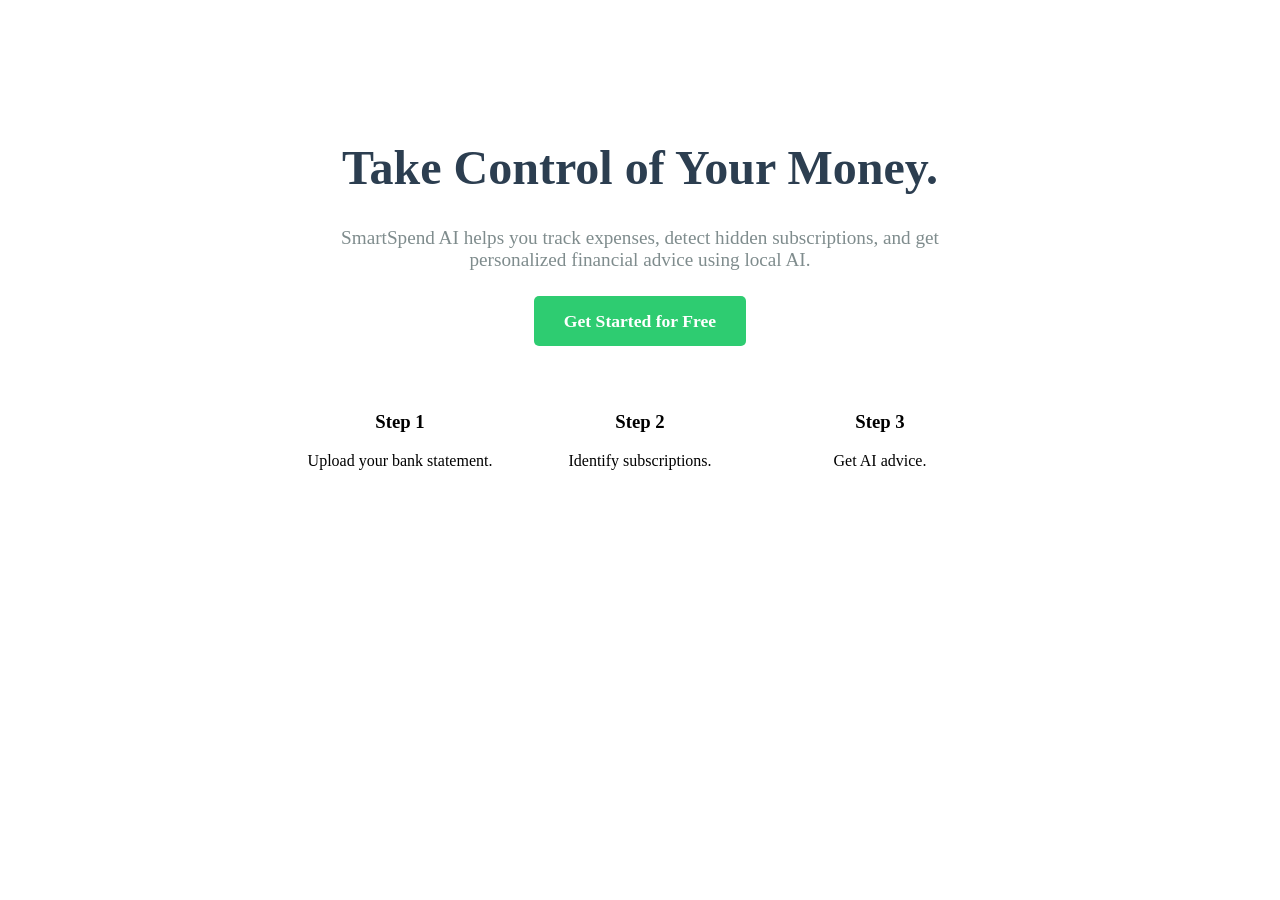
<file: src/main/resources/templates/index.html>
<!DOCTYPE html>
<html xmlns:th="http://www.thymeleaf.org">
<head>
    <title>SmartSpend AI - Welcome</title>
    <link rel="stylesheet" th:href="@{/css/style.css}">
</head>
<body>
    <div class="home-container" style="text-align: center; padding-top: 100px;">
        <h1 style="font-size: 3rem; color: #2c3e50;">Take Control of Your Money.</h1>
        <p style="font-size: 1.2rem; color: #7f8c8d; max-width: 600px; margin: 20px auto;">
            SmartSpend AI helps you track expenses, detect hidden subscriptions, 
            and get personalized financial advice using local AI.
        </p>
        
        <div style="margin-top: 40px;">
            <a th:href="@{/login}" 
               style="background: #2ecc71; color: white; padding: 15px 30px; text-decoration: none; border-radius: 5px; font-weight: bold; font-size: 1.1rem;">
               Get Started for Free
            </a>
        </div>

        <div style="margin-top: 60px; display: flex; justify-content: center; gap: 40px;">
            <div style="width: 200px;">
                <h3>Step 1</h3>
                <p>Upload your bank statement.</p>
            </div>
            <div style="width: 200px;">
                <h3>Step 2</h3>
                <p>Identify subscriptions.</p>
            </div>
            <div style="width: 200px;">
                <h3>Step 3</h3>
                <p>Get AI advice.</p>
            </div>
        </div>
    </div>
</body>
</html>
</file>
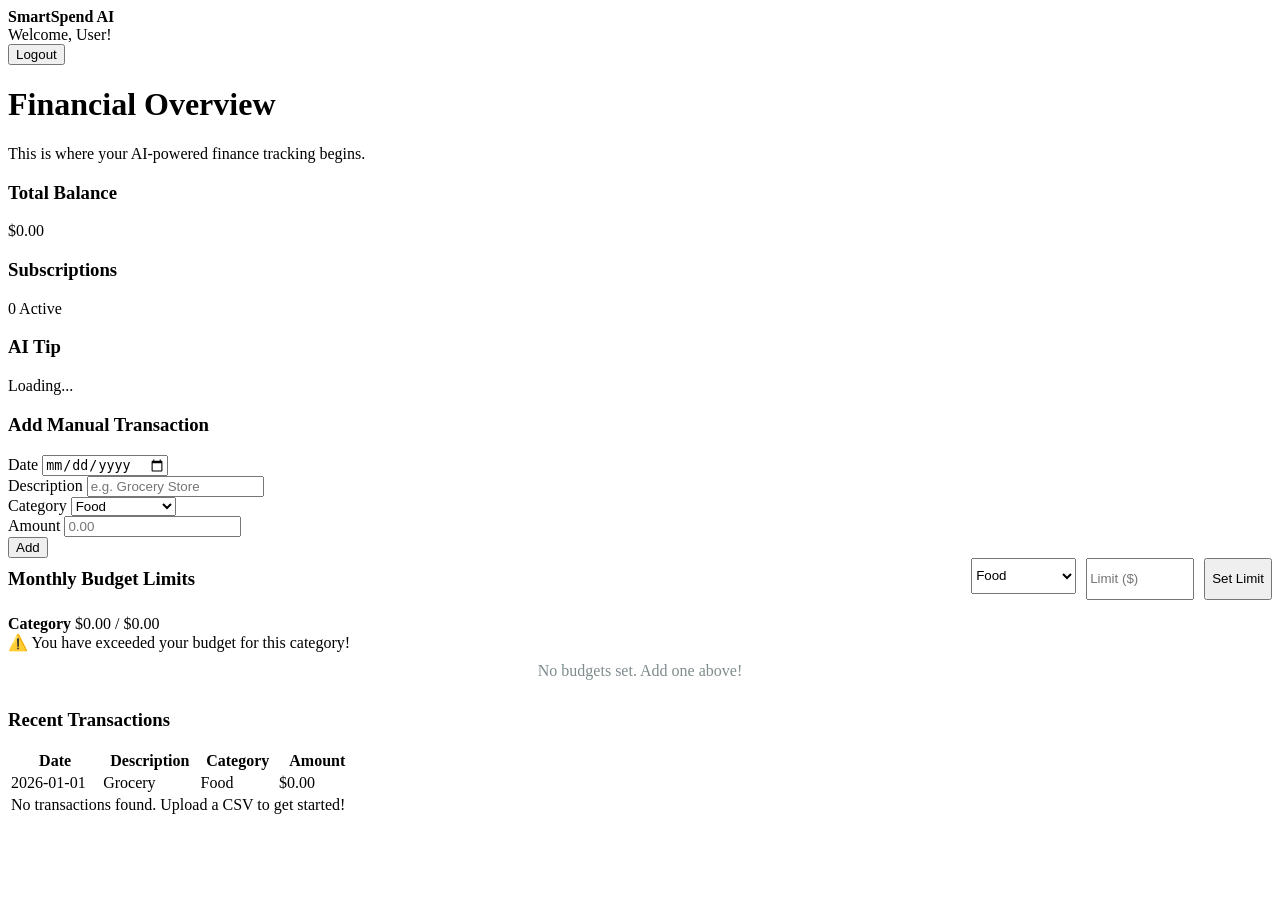
<file: src/main/resources/templates/dashboard.html>
<!DOCTYPE html>
<html xmlns:th="http://www.thymeleaf.org">
<head>
    <title>Dashboard - SmartSpend</title>
    <link rel="stylesheet" th:href="@{/css/style.css}">
</head>
<body>

    <nav class="navbar-custom">
        <div>
            <strong>SmartSpend AI</strong>
        </div>
        <div class="navbar-user-info">
            <span>Welcome, <span th:text="${#authentication.name}" class="user-name">User</span>!</span>
            
            <form th:action="@{/logout}" method="post" class="logout-form">
                <button type="submit" class="btn-logout">Logout</button>
            </form>
        </div>
    </nav>

    <div class="content-area">
        <h1>Financial Overview</h1>
        <p>This is where your AI-powered finance tracking begins.</p>
        
        <div class="overview-cards">
            <div class="overview-card balance">
                <h3>Total Balance</h3>
                <p class="overview-value">$<span th:text="${totalBalance != null ? totalBalance : '0.00'}">0.00</span></p>
            </div>
            <div class="overview-card subscriptions">
                <h3>Subscriptions</h3>
                <p class="overview-value"><span th:text="${subscriptionCount != null ? subscriptionCount : '0'}">0</span> Active</p>
            </div>
            <div class="overview-card ai-tip">
                <h3>AI Tip</h3>
                <p th:text="${aiMessage != null ? aiMessage : 'Upload a statement to get AI advice!'}">Loading...</p>
            </div>
        </div>

        <div class="add-transaction-section">
            <h3>Add Manual Transaction</h3>
            <form th:action="@{/addTransaction}" method="post" class="transaction-form">
                <div class="form-row">
                    <div class="form-group-inline">
                        <label>Date</label>
                        <input type="date" name="date" required class="form-control">
                    </div>
                    <div class="form-group-inline">
                        <label>Description</label>
                        <input type="text" name="description" placeholder="e.g. Grocery Store" required class="form-control">
                    </div>
                    <div class="form-group-inline">
                        <label>Category</label>
                        <select name="category" class="form-control">
                            <option value="Food">Food</option>
                            <option value="Transport">Transport</option>
                            <option value="Entertainment">Entertainment</option>
                            <option value="Utilities">Utilities</option>
                            <option value="Subscriptions">Subscriptions</option>
                            <option value="Income">Income</option>
                        </select>
                    </div>
                    <div class="form-group-inline">
                        <label>Amount</label>
                        <input type="number" step="0.01" min="0" name="amount" placeholder="0.00" required class="form-control">
                    </div>
                    <div class="form-group-inline btn-container">
                        <button type="submit" class="btn-primary">Add</button>
                    </div>
                </div>
            </form>
        </div>

        <div class="budget-section">
            <div style="display: flex; justify-content: space-between; align-items: center; margin-bottom: 15px;">
                <h3 style="margin: 0;">Monthly Budget Limits</h3>
                <form th:action="@{/addBudget}" method="post" style="display: flex; gap: 10px;">
                    <select name="category" class="form-control" style="width: auto; height: 36px; margin: 0;">
                        <option value="Food">Food</option>
                        <option value="Transport">Transport</option>
                        <option value="Entertainment">Entertainment</option>
                        <option value="Utilities">Utilities</option>
                        <option value="Subscriptions">Subscriptions</option>
                    </select>
                    <input type="number" step="0.01" min="0" name="limitAmount" placeholder="Limit ($)" required class="form-control" style="width: 100px; height: 36px; margin: 0;">
                    <button type="submit" class="btn-primary" style="width: auto;">Set Limit</button>
                </form>
            </div>
            
            <div class="budget-grid" th:if="${not #lists.isEmpty(budgets)}">
                <div class="budget-card" th:each="budget : ${budgets}">
                    <div class="budget-header">
                        <strong th:text="${budget.category}">Category</strong>
                        <span>
                            $<span th:text="${budget.amountSpent}">0.00</span> / $<span th:text="${budget.limitAmount}">0.00</span>
                        </span>
                    </div>
                    <div class="progress-bar-container">
                        <div class="progress-bar-fill" 
                             th:style="'width: ' + ${budget.percentage} + '%;'"
                             th:classappend="${budget.isOverBudget} ? 'danger' : (${budget.percentage} > 80 ? 'warning' : 'safe')">
                        </div>
                    </div>
                    <div class="budget-alert" th:if="${budget.isOverBudget}">
                        ⚠️ You have exceeded your budget for this category!
                    </div>
                </div>
            </div>
            <div th:if="${#lists.isEmpty(budgets)}" style="text-align: center; color: #7f8c8d; padding: 10px;">
                No budgets set. Add one above!
            </div>
        </div>

        <div class="transactions-section">
            <h3>Recent Transactions</h3>
            <table class="transactions-table">
                <thead>
                    <tr>
                        <th>Date</th>
                        <th>Description</th>
                        <th>Category</th>
                        <th style="text-align: right;">Amount</th>
                    </tr>
                </thead>
                <tbody>
                    <tr th:each="transaction : ${transactions}">
                        <td th:text="${transaction.transactionDate}">2026-01-01</td>
                        <td th:text="${transaction.description}">Grocery</td>
                        <td>
                            <span th:text="${transaction.category}" class="category-tag">Food</span>
                        </td>
                        <td class="transaction-amount"
                            th:classappend="${transaction.amount < 0 ? 'negative' : 'positive'}"
                            th:text="'$' + ${transaction.amount}">$0.00</td>
                    </tr>
                    <tr th:if="${#lists.isEmpty(transactions)}">
                        <td colspan="4" class="no-transactions-message">No transactions found. Upload a CSV to get started!</td>
                    </tr>
                </tbody>
            </table>
        </div>
    </div>

</body>
</html>
</file>
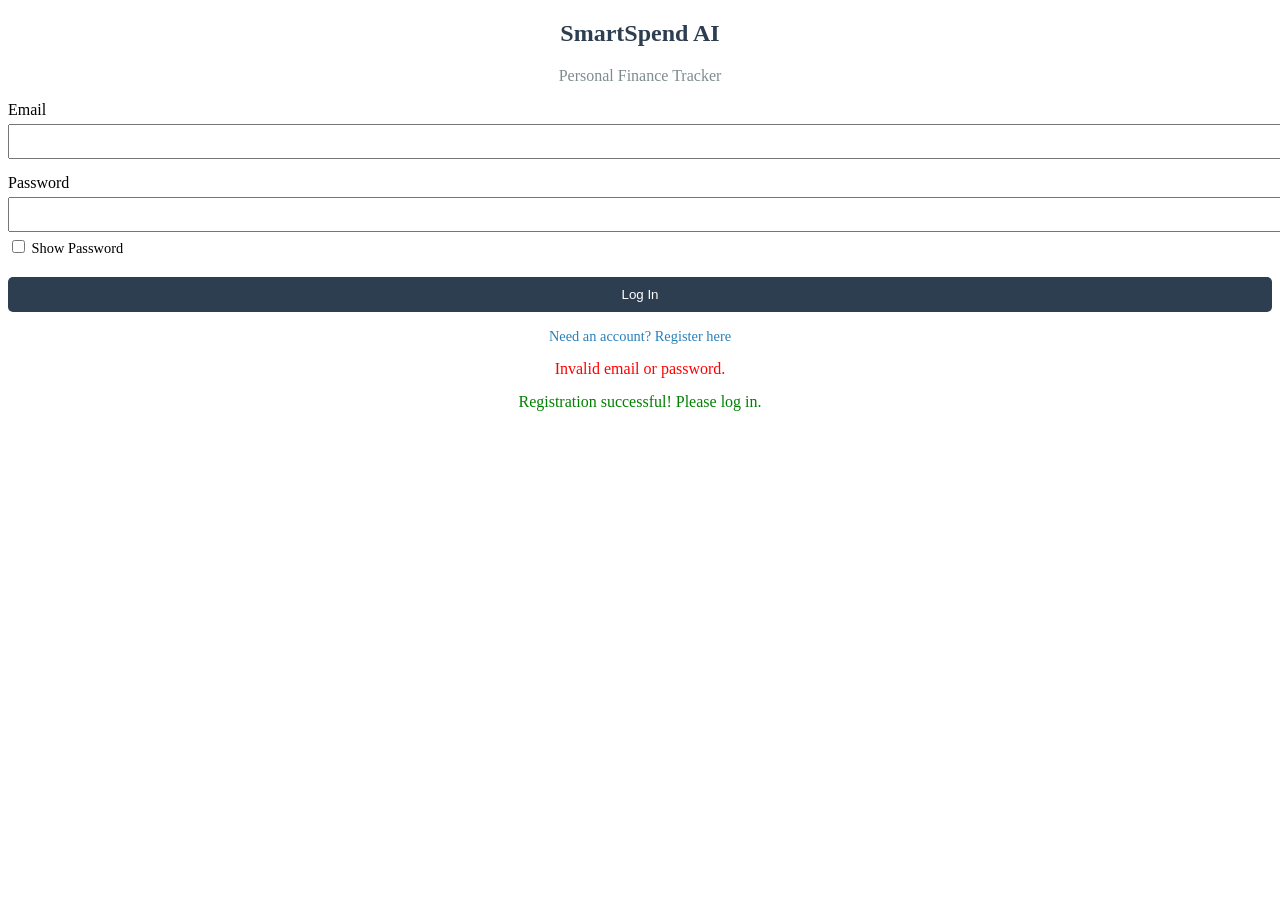
<file: src/main/resources/templates/login.html>
<!DOCTYPE html>
<html xmlns:th="http://www.thymeleaf.org">
<head>
    <title>SmartSpend - Login</title>
    <link rel="stylesheet" th:href="@{/css/style.css}">
</head>
<body>
    <div class="login-card">
        <h2 style="text-align: center; color: #2c3e50;">SmartSpend AI</h2>
        <p style="text-align: center; color: #7f8c8d;">Personal Finance Tracker</p>

        <form th:action="@{/login}" method="post">
            <div style="margin-bottom: 15px;">
                <label>Email</label><br>
                <input type="text" name="username" style="width: 100%; padding: 8px; margin-top: 5px;" required>
            </div>
            <div style="margin-bottom: 20px;">
                <label>Password</label><br>
                <input type="password" id="password" name="password" style="width: 100%; padding: 8px; margin-top: 5px;" required>
                <div style="margin-top: 5px; font-size: 0.9em;">
                    <input type="checkbox" onclick="togglePassword()"> Show Password
                </div>
            </div>
            <button type="submit" style="width: 100%; background: #2c3e50; color: white; padding: 10px; border: none; border-radius: 5px;">
                Log In
            </button>
            <div style="text-align: center; margin-top: 15px;">
                <a th:href="@{/register}" style="color: #2980b9; text-decoration: none; font-size: 0.9em;">Need an account? Register here</a>
            </div>
        </form>

        <div th:if="${param.error}" style="color: red; margin-top: 15px; text-align: center;">
            Invalid email or password.
        </div>
        
        <div th:if="${param.registered}" style="color: green; margin-top: 15px; text-align: center;">
            Registration successful! Please log in.
        </div>
    </div>
    
    <script>
        function togglePassword() {
            var x = document.getElementById("password");
            if (x.type === "password") {
                x.type = "text";
            } else {
                x.type = "password";
            }
        }
    </script>
</body>
</html>
</file>
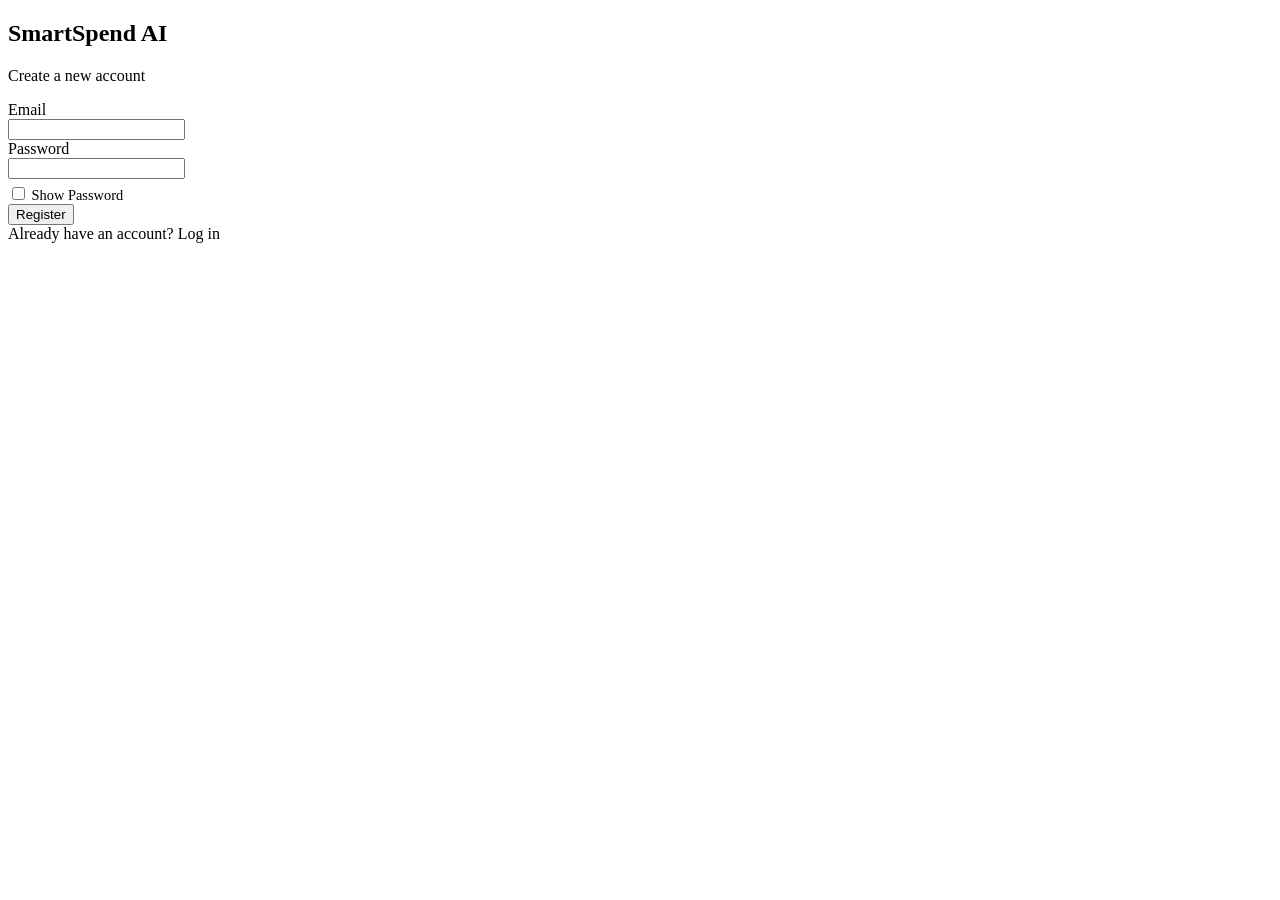
<file: src/main/resources/templates/register.html>
<!DOCTYPE html>
<html xmlns:th="http://www.thymeleaf.org">
<head>
    <title>SmartSpend - Register</title>
    <link rel="stylesheet" th:href="@{/css/style.css}">
</head>
<body>
    <div class="login-card">
        <h2 class="card-title">SmartSpend AI</h2>
        <p class="card-subtitle">Create a new account</p>

        <form th:action="@{/register}" method="post">
            <div class="form-group">
                <label>Email</label><br>
                <input type="email" name="email" class="form-control" required>
            </div>
            <div class="form-group">
                <label>Password</label><br>
                <input type="password" id="password" name="password" class="form-control" required>
                <div style="margin-top: 5px; font-size: 0.9em;">
                    <input type="checkbox" onclick="togglePassword()"> Show Password
                </div>
            </div>
            <button type="submit" class="btn-register">
                Register
            </button>
            <div class="card-link-container">
                <a th:href="@{/login}" class="card-link">Already have an account? Log in</a>
            </div>
        </form>

        <div th:if="${error}" class="error-message">
            <span th:text="${error}"></span>
        </div>
    </div>
    
    <script>
        function togglePassword() {
            var x = document.getElementById("password");
            if (x.type === "password") {
                x.type = "text";
            } else {
                x.type = "password";
            }
        }
    </script>
</body>
</html>
</file>
